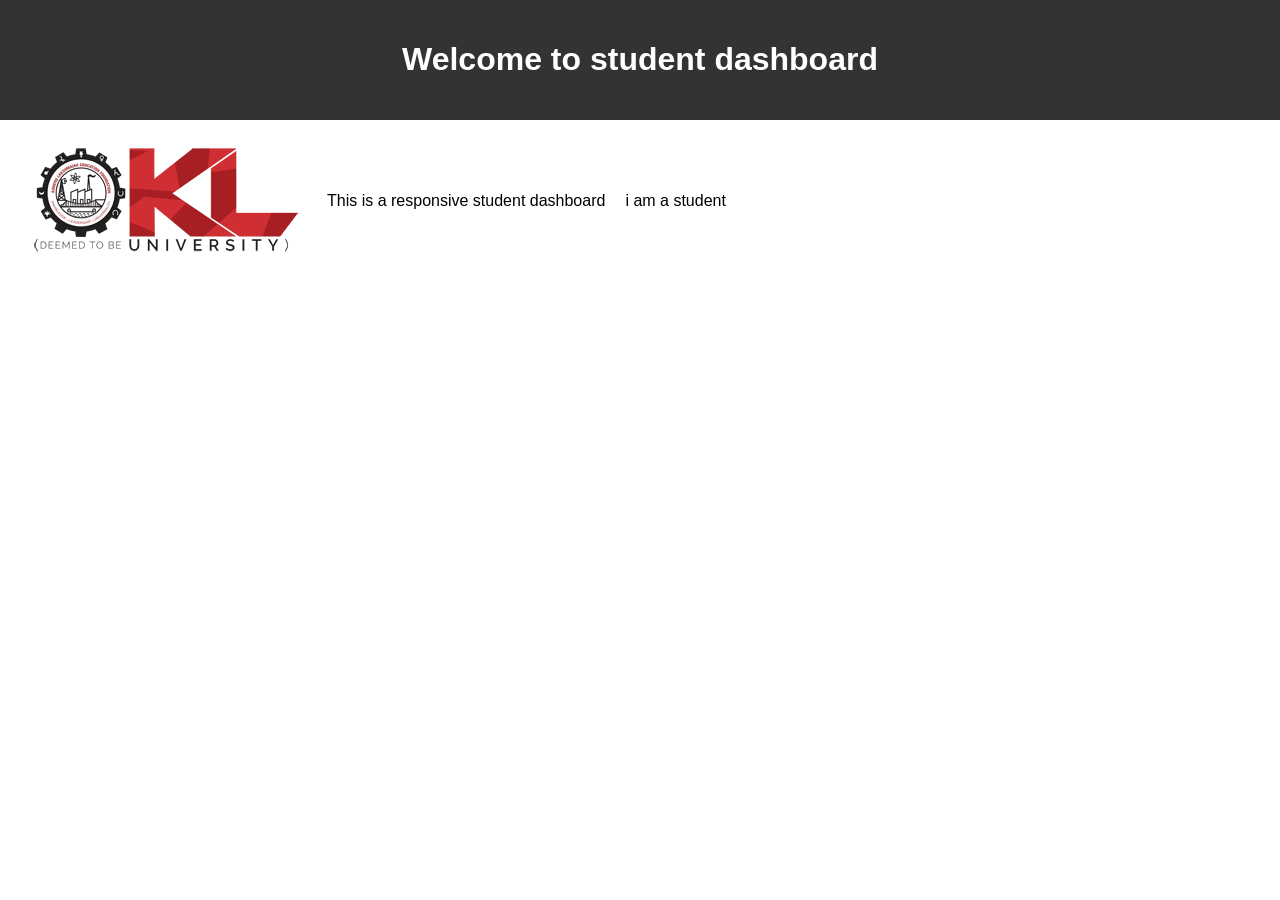
<file: index.html>
<!DOCTYPE html>
<html lang="en">
<head>
<title>Student dashboard</title>
<link rel="stylesheet" href="style.css">
</head>
<body>
<header>
<h1>Welcome to student dashboard</h1>
</header>
<section class="about">
<img src="kluh.png">
<p>This is a responsive student dashboard</p>
<p>i am a student</p>
</section>
</body>
</html>
</file>
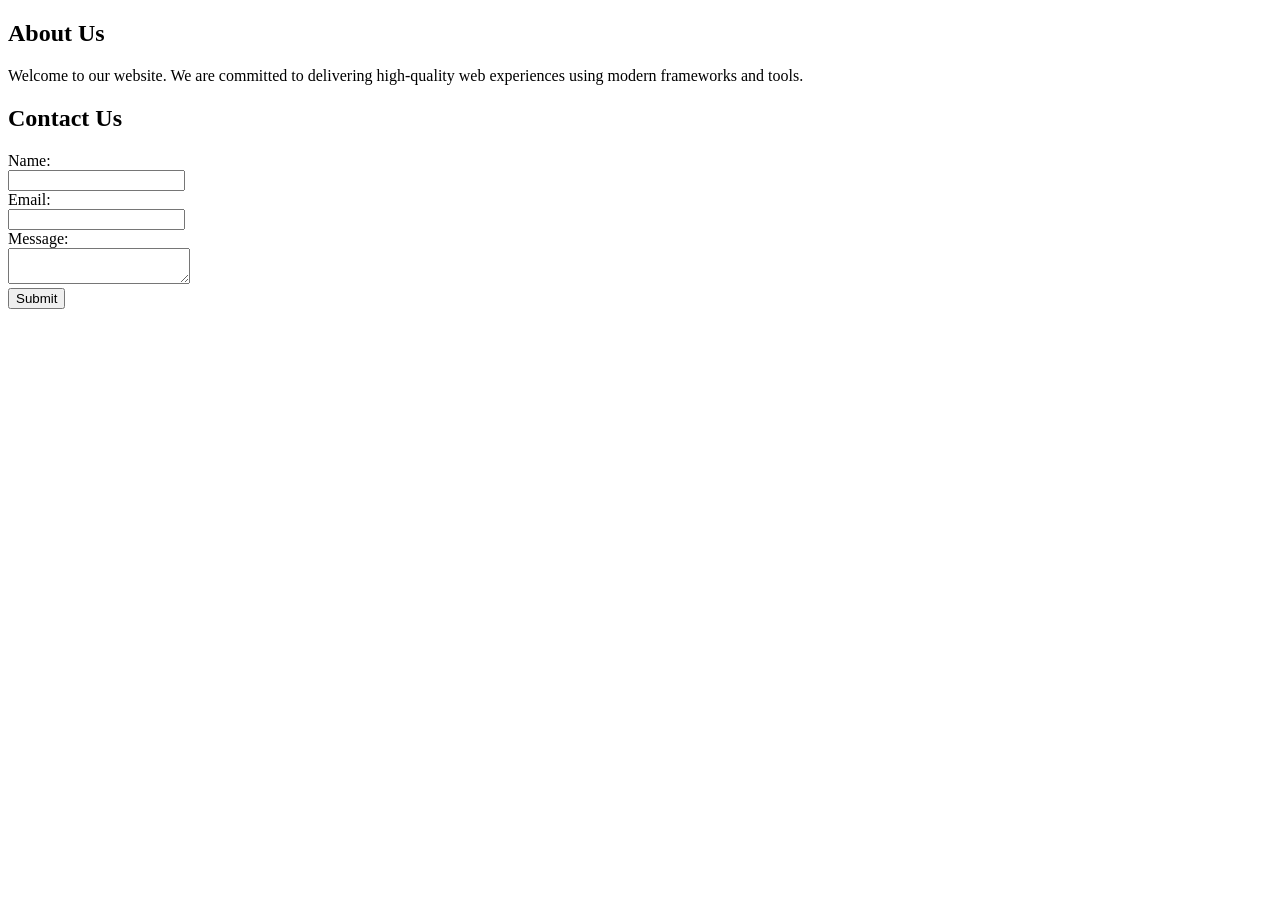
<file: WEEK1/index.html>
<!DOCTYPE html>
<html lang="en">
<body>
<h2>About Us</h2>
<p>Welcome to our website. We are committed to delivering high-quality web
experiences using modern frameworks and tools.</p>
<h2>Contact Us</h2>
<form>
 <label for="name">Name:</label><br />
 <input type="text" id="name" name="name"><br />

 <label for="email">Email:</label><br />
 <input type="email" id="email" name="email"><br />

 <label for="message">Message:</label><br />
 <textarea id="message" name="message"></textarea><br />

 <input type="submit" value="Submit">
</form>
</body>
</html>
</file>
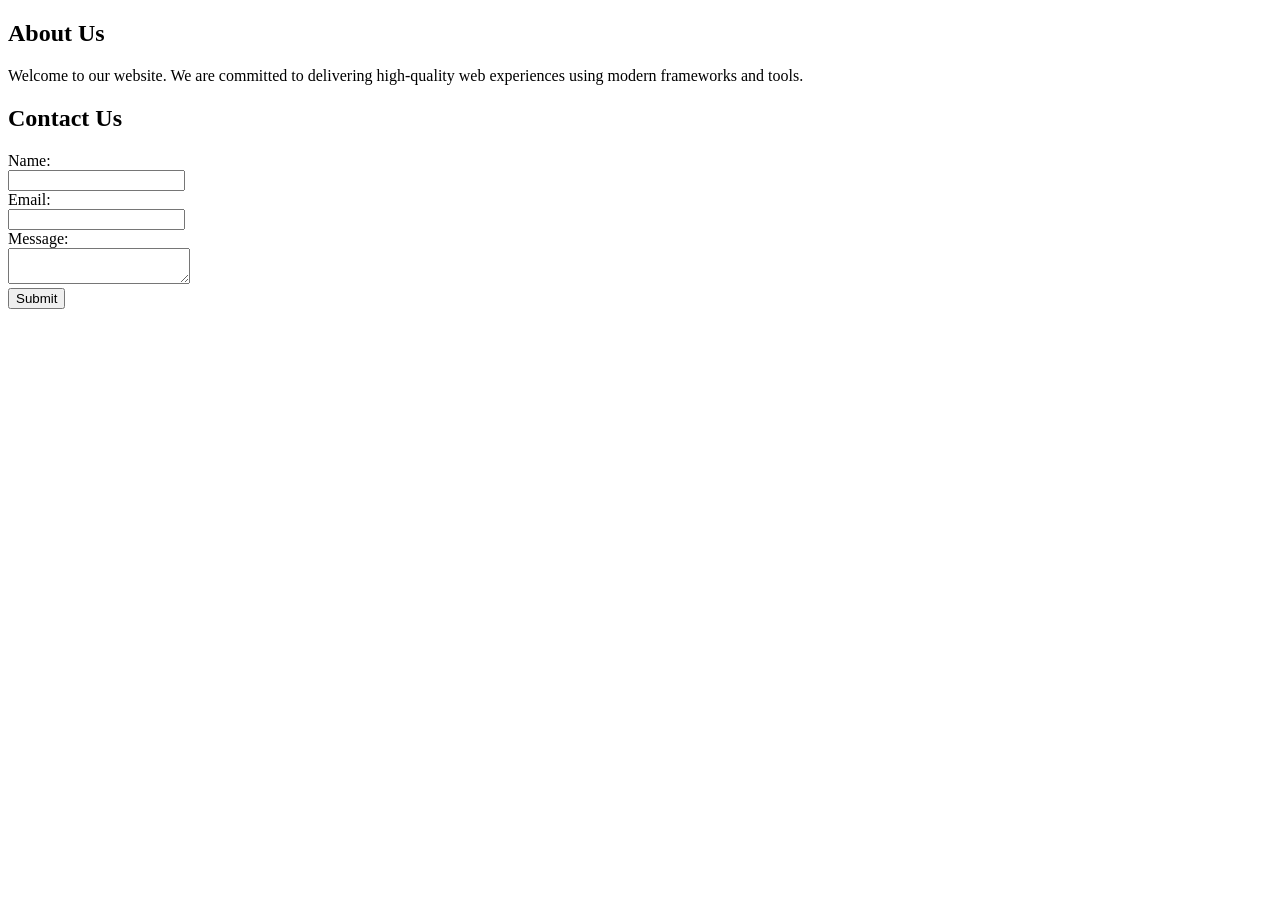
<file: WEEK1/2.html>
<!DOCTYPE html>
<html lang="en">
<body>
<h2>About Us</h2>
<p>Welcome to our website. We are committed to delivering high-quality web
experiences using modern frameworks and tools.</p>
<h2>Contact Us</h2>
<form>
 <label for="name">Name:</label><br />
 <input type="text" id="name" name="name"><br />

 <label for="email">Email:</label><br />
 <input type="email" id="email" name="email"><br />

 <label for="message">Message:</label><br />
 <textarea id="message" name="message"></textarea><br />

 <input type="submit" value="Submit">
</form>

</body>
</html>
</file>
<file: style.css>
body {
font-family: Arial, sans-serif;
margin: 0;
padding: 0;
}
header {
background-color: #333;
color: white;
padding: 20px;
text-align: center;
}
.about {
padding: 20px;
display: flex;
flex-direction: row;
align-items: center;
gap: 20px;
}
.responsive-img {
width: 100%;
max-width: 400px;
height: auto;
}
/* Media Query: Stack content on small screens */
@media (max-width: 600px) {
.about {
flex-direction: column;
}
}
</file>
